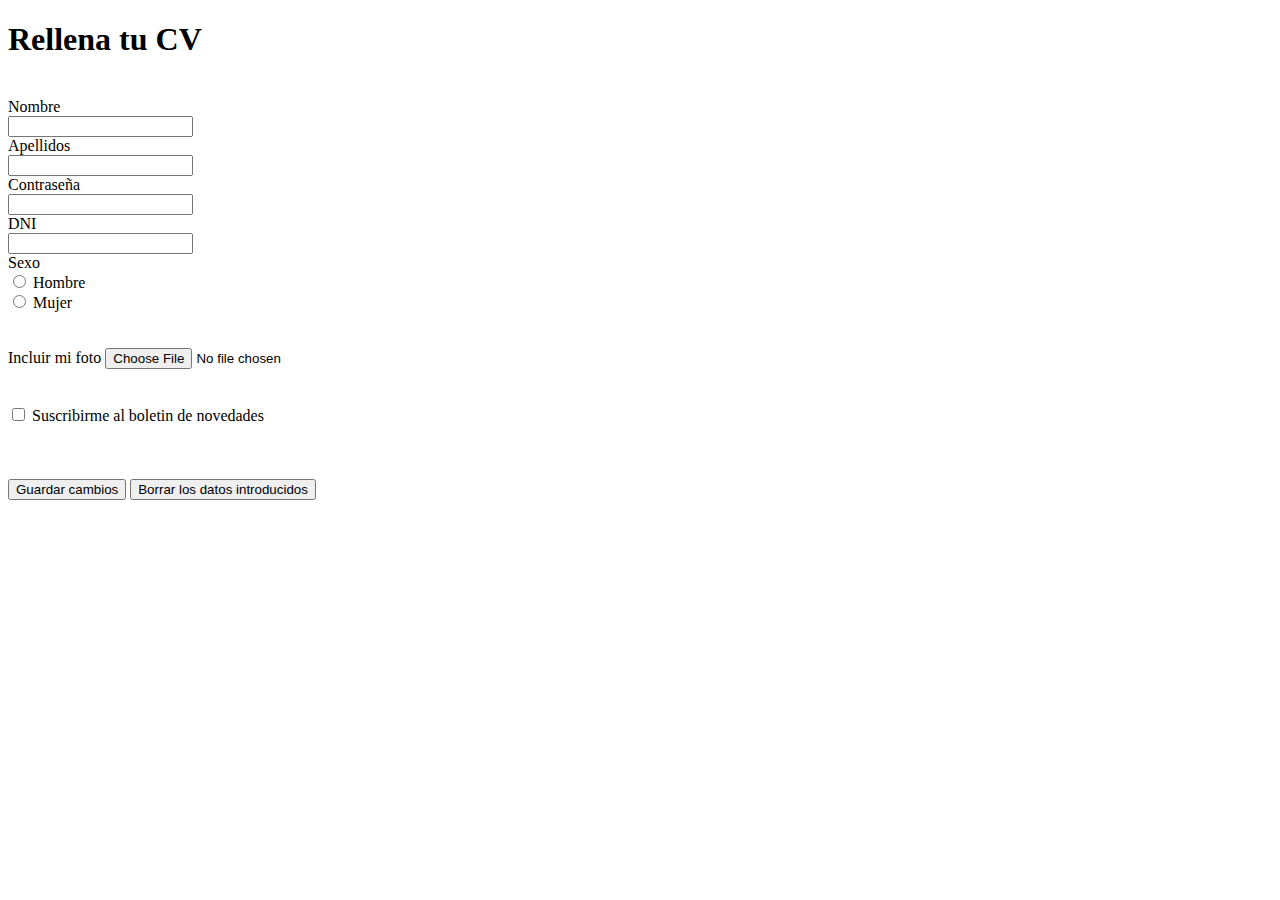
<file: Examen-Html/formularios.html>
<!DOCTYPE html>
<html>

<head>
    <title>practica formularios</title>
</head>

<body>
    <h1>Rellena tu CV</h1>

    <br>
    <form>
        Nombre <br>
        <input>
    </form>
    <form>
        Apellidos<br>
         <input>
    </form>
    <form>
        Contraseña<br>
         <input>
    </form>
    <form>
        DNI <br>
         <input>
    </form>
    <form>
        Sexo<br>
         <input type="radio" name="segal1" value="mujer">
        <th>Hombre</th><br>

        <input type="radio" name="segal2" value="mujer">
        <th>Mujer</th>
    </form>

    <br>
    <br>

    <form>
        Incluir mi foto <input type="file" name="foto">
        <br>
        <br>
    </form>

    <br>
    <form>
        <input type="checkbox" name="segal1" value="Suscribirme al boletin de novedades">
        <th>Suscribirme al boletin de novedades</th>
    </form>

    <br>
    <br>
    <br>

    <form>
        <input type="submit" name="Guardar cambios" value="Guardar cambios"> <input type="submit"
            name="Borrar los datos introducidos" value="Borrar los datos introducidos">
    </form>


</body>

</html>
</file>
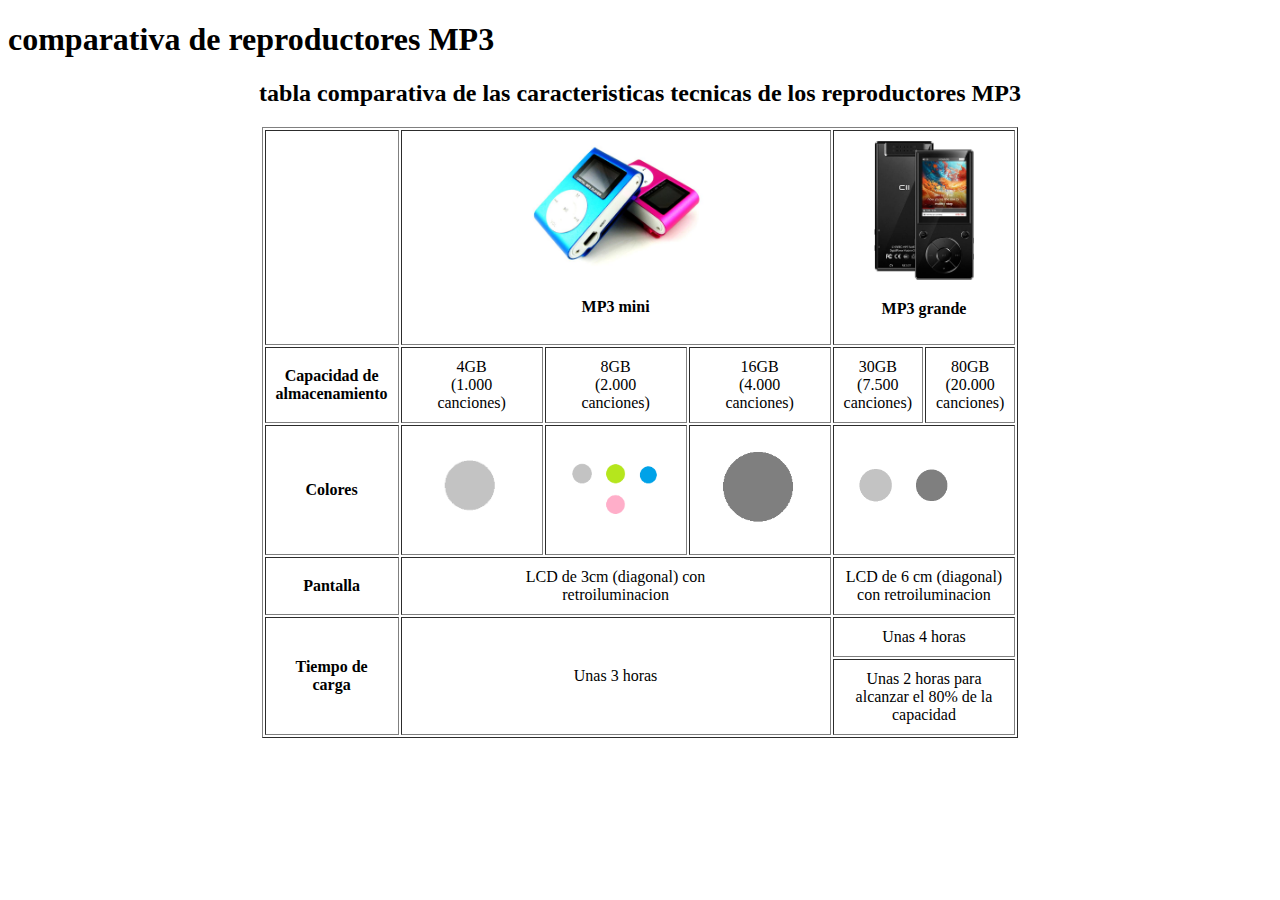
<file: Examen-Html/tabla.html>
<!DOCTYPE html>
<html>

<head>
    <title>Ejemplo de tabla compleja</title>
</head>

<body>
    <h1>comparativa de reproductores MP3</h1>
    <center>
        <h2>tabla comparativa de las caracteristicas tecnicas de los reproductores MP3</h2>
    </center>
    <table border="1px" cellpadding="10px" width="50%" align="CENTER">
        <tr>
            <th></th>
            <td colspan="3"><center><img src="imagen1.jpg" width="180px" aling="center" ><p aling="center"><b> MP3 mini</b></p></center></td>
            <td colspan="2"><center><img src="xdxd.jpg" width="100px" aling="center"><p aling="center"><b>MP3 grande</b></p></center></td>
        </tr>
        <tr>
            <TH>
                Capacidad de <br>
                almacenamiento
            </TH>
            <td>
                <CENTER> 4GB <br>(1.000 <br> canciones)</CENTER>
            </td>
            <td>
                <CENTER> 8GB <br>(2.000 <br>canciones)</CENTER>
            </td>
            <td>
                <CENTER> 16GB <br>(4.000 <br>canciones)</CENTER>
            </td>
            <td>
                <CENTER> 30GB <br>(7.500 <br>canciones)</CENTER>
            </td>
            <td>
                <CENTER> 80GB <br>(20.000 <br>canciones)</CENTER>
            </td>
        </tr>
        <tr>
            <th>Colores</th>
            <td><img src="bolita1.PNG" aling="center" width="120px"></td>
            <td><img src="bolita4.PNG" aling="center" width="120px"></td>
            <td><img src="bolita.PNG" aling="center" width="120px"></td>
            <td colspan="2"><img src="bolita2.PNG" aling="center" width="120px"></td>
        </tr>
        <tr>
            <th>Pantalla</th>
            <td colspan="3">
                <center>
                    LCD de 3cm (diagonal) con <br> 
                    retroiluminacion
                </center>
            </td>
            <td colspan="2">
                <center>
                    LCD de 6 cm (diagonal) <br> con retroiluminacion
                </center>
            </td>
        </tr>
        <tr>
            <th colspan="1" rowspan="2">Tiempo de carga</th>
            <td colspan="3" rowspan="2">
                <center>Unas 3 horas</center>
            </td>
            <td colspan="2">
                <center>Unas 4 horas</center>
            </td>
        </tr>
        <tr>
            <td colspan="2">
                <center>
                Unas 2 horas para <br>
                alcanzar el 80% de la <br>
                capacidad
            </center>
        </td>
        </tr>
    </table>
</body>

</html>
</file>
